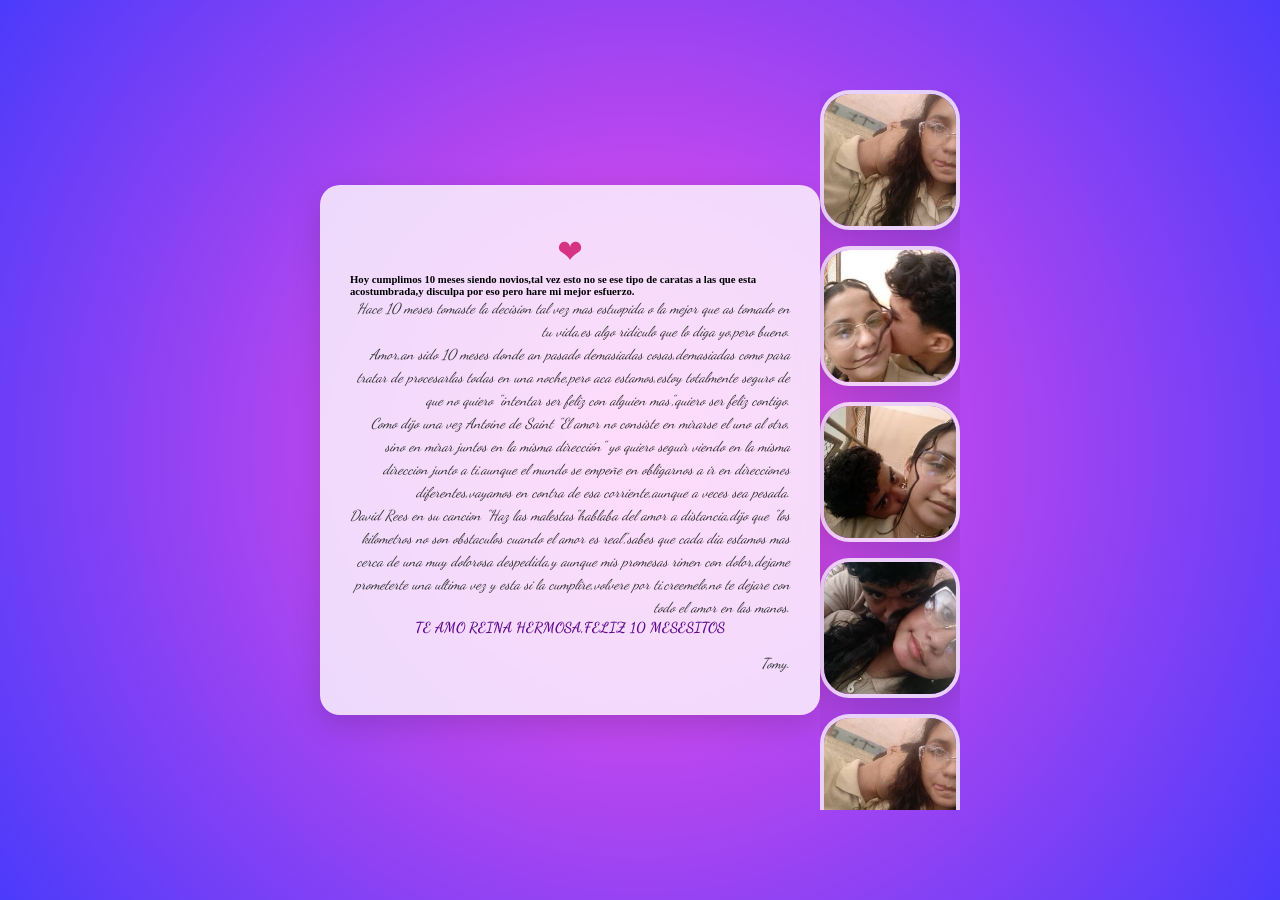
<file: index.html>
<!DOCTYPE html>
<html lang="es">
<head>
    <meta charset="UTF-8" />
    <title>Ten months together 
    </title>
    <link rel="stylesheet" href="estilos_duby.css" />
    <link rel="stylesheet" href="fonts.css"/>
</head>
<body>
    <div class="card">
    <span class="heartbeat" style="font-size: 2.5rem; color: #d63384;">❤️</span>

    <h6 style="--delay: 0.5s;">
    Hoy cumplimos 10 meses siendo novios,tal vez esto no se ese tipo de caratas a las que esta acostumbrada,y disculpa por eso pero hare mi mejor esfuerzo.
    </h6>
    
    <p style="--delay: 0.8s;">
        Hace 10 meses tomaste la decision tal vez mas estuopida o la mejor que as tomado en tu vida,es algo ridiculo que lo diga yo,pero bueno.
    
    </p>

    <p style="--delay: 1.1s;">
        Amor,an sido 10 meses donde an pasado demasiadas cosas,demasiadas como para tratar de procesarlas todas en una noche,pero aca estamos,estoy totalmente seguro de que no quiero "intentar ser feliz con alguien mas",quiero ser feliz contigo.
    
    </p>
    <p style="--delay: 1.4s;">
    Como dijo una vez Antoine de Saint "El amor no consiste en mirarse el uno al otro, sino en mirar juntos en la misma dirección" yo quiero seguir viendo en la misma direccion junto a ti,aunque el mundo se empeñe en obligarnos a ir en direcciones diferentes,vayamos en contra de esa corriente,aunque a veces sea pesada.
    </p>
    <p style="--delay: 1.7s;">
    David Rees en su cancion "Haz las malestas"hablaba del amor a distancia,dijo que "los kilometros no son obstaculos cuando el amor es real",sabes que cada dia estamos mas cerca de una muy dolorosa despedida,y aunque mis promesas rimen con dolor,dejame prometerte una ultima vez y esta si la cumplire,volvere por ti,creemelo,no te dejare con todo el amor en las manos.
    </p>

    <h1 style="--delay:60s">TE AMO REINA HERMOSA,FELIZ 10 MESESITOS</h1>
        <p  style="--delay:61s">Tomy.</p>
</div>
<aside class="gallery right">
    <div class="track reverse">
        <img src="foto1.jpg" alt="Nosotros 1">
        <img src="foto2.jpg" alt="Nosotros 2">
        <img src="foto3.jpg" alt="Nosotros 3">
        <img src="foto4.jpg" alt="Nosotros 4">
        <img src="foto1.jpg" alt="Nosotros 1">
    </div>
    </aside>
</body>
</html>
</file>
<file: estilos_duby.css>
* {
  margin: 0;
  padding: 0;
  box-sizing: border-box;
}

body {
  background: #de6ff7;
  background: radial-gradient(circle, #fe4ee7 0%, #4b3bfb 100%);
  font-family: "Dancing", monospace;
  height: 100vh;
  display: flex;
  align-items: center;
  justify-content: center;
  text-align: center;
  overflow: hidden;
}

.card {
  width: 90%;
  max-width: 500px;
  padding: 40px 30px;
  background: rgba(255, 255, 255, 0.8);
  border-radius: 20px;
  box-shadow: 0 10px 30px rgba(0, 0, 0, 0.15);
  backdrop-filter: blur(10px);
}

h1 {
  font-size: 0.9rem;
  color: #5e088a;
  margin-bottom: 16px;
  opacity: 0;
  transform: translateY(30px);
  animation: fadeInUp 1.5s ease forwards 60s;
}

p {
  text-align: right;
  font-style: italic;
  font-size: 0.9rem;
  color: #333;
  line-height: 1.6;
  opacity: 0;
  transform: translateY(20px);
  animation: fadeInUp 1.5s ease forwards calc(0.3s + var(--delay));
}
h6 {
  font-family: 'Times New Roman', Times, serif;
  text-align: left;
}
.heartbeat {
  animation: heartbeat 1.4s ease infinite;
  margin: 0 auto 16px;
}


@keyframes fadeInUp {
  0% {
    opacity: 0;
    transform: translateY(30px);
  }
  100% {
    opacity: 1;
    transform: translateY(0);
  }
}

@keyframes heartbeat {
  0%, 100% {
    transform: scale(1);
  }
  25% {
    transform: scale(1.1);
  }
  75% {
    transform: scale(0.95);
  }
}


.gallery{
  width: 140px;
  height: 80vh;
  overflow: hidden;
}

.track{
  display: flex;
  flex-direction: column;
  gap: 16px;
  animation: scrollUp 18s linear infinite;
}

.track.reverse{
  animation: scrollDown 18s linear infinite;
}

.gallery img{
  width: 100%;
  aspect-ratio: 1/1;
  object-fit: cover;
  border-radius: 30px;
  border: 4px solid rgba(255,255,255,.75);
  box-shadow: 0 10px 30px rgb(0,0,0,.18);
  flex: 0 0 auto;
  
}

@keyframes scrollUp{
  from{transform: translateY(0)}
  to{transform: translateY(-50%)}
}

@keyframes scrollDown{
  from{transform: translateY(-50%)}
  to{transform: translateY(0)}
}
</file>
<file: fonts.css>
@font-face {
    font-family:"Dancing";
    src: url(DancingScript-VariableFont_wght.ttf)format("truetype")
}
</file>
